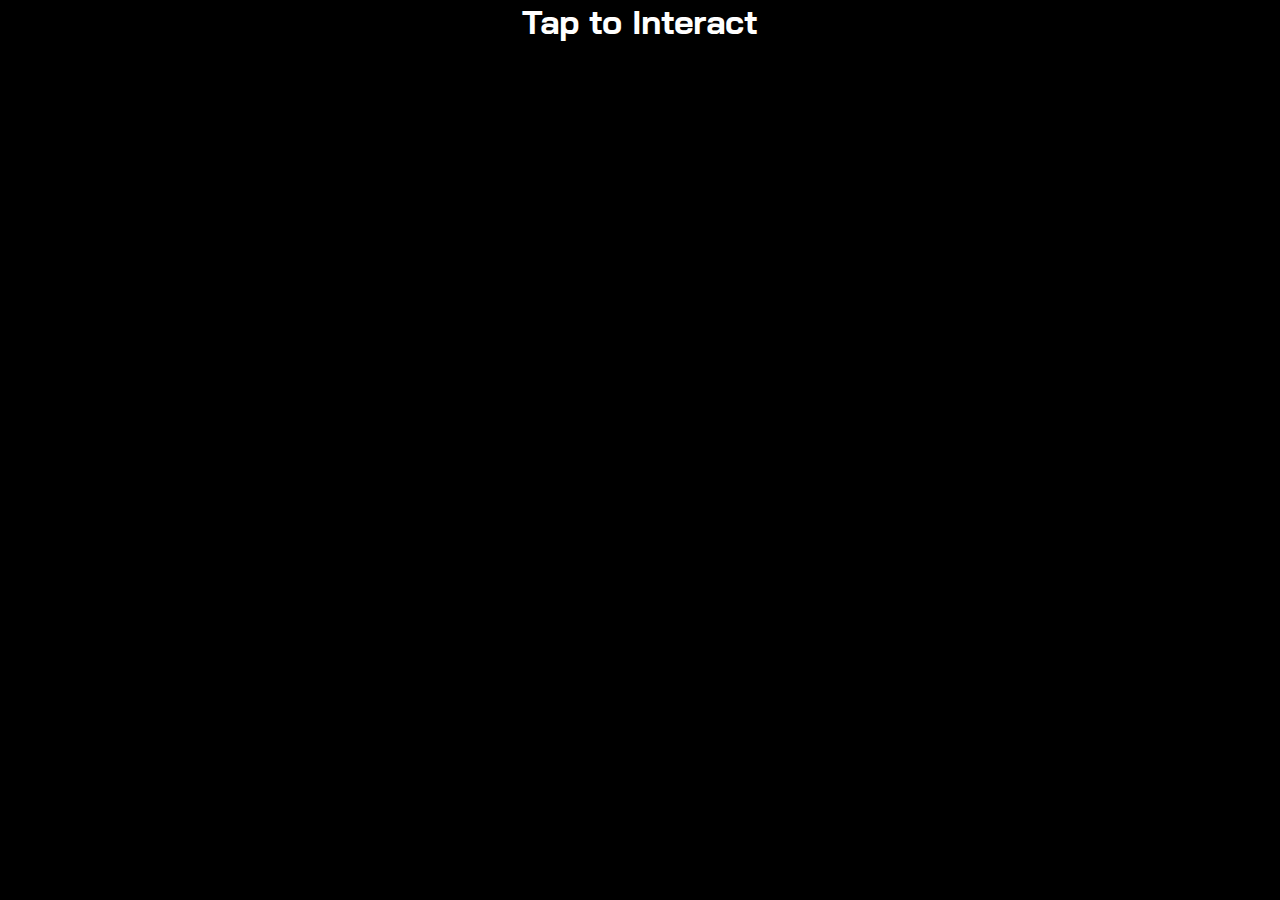
<file: iframe1.html>
<!DOCTYPE html>
<html lang="en">
<head>
    <meta charset="UTF-8">
    <meta name="viewport" content="width=device-width, initial-scale=1.0">
    <title>Blog Website Prototype</title>
    <link rel="icon" href="/assets/img/J-icon.ico" type="image/x-icon"/>
    <link rel="preconnect" href="https://fonts.googleapis.com">
    <link rel="preconnect" href="https://fonts.gstatic.com" crossorigin>
    <link href="https://fonts.googleapis.com/css2?family=Bebas+Neue&display=swap" rel="stylesheet">
    <style>
        @import url('https://fonts.googleapis.com/css2?family=Bai+Jamjuree:ital,wght@0,200;0,300;0,400;0,500;0,600;0,700;1,200;1,300;1,400;1,500;1,600;1,700&display=swap');
        /* Ensure the body and html cover the full height */
        html, body {
            margin: 0;
            padding: 0;
            width: 100%;
            height: 100%;
            background-color: black; /* Keep the background color */
            display: flex;
            flex-direction: column; /* Stack elements vertically */
            align-items: center; /* Center align horizontally */
            justify-content: center; /* Center align vertically */
        }

        /* Style for the title */
        .title {
            font-family: "Bai Jamjuree", sans-serif;
            font-weight: 800;
            color: white; /* Change text color to white */
            font-size: 34px; /* Adjust font size */
            margin-bottom: 20px; /* Space below the title */
            text-align: center; /* Center text */
        }

        /* Style for the iframe */
        iframe {
            border: 1px solid rgba(0, 0, 0, 0.1);
            width: 100%;   /* Full width */
            height: 100%;  /* Full height */
            display: block; /* Remove extra space below the iframe */
        }

        /* Make sure iframe has a minimum height for better visibility */
        @media (max-height: 500px) {
            iframe {
                height: 500px; /* Set a minimum height for small viewports */
            }
        }
    </style>
</head>
<body>
    <div class="title">Tap to Interact</div> <!-- Title above the iframe -->
    <iframe style="border: 1px solid rgba(0, 0, 0, 0.1);" width="800" height="450" src="https://embed.figma.com/proto/JYf0QqhoQwJmqGW880l5jl/Jithu-Website-Prototype?page-id=0%3A1&node-id=1-2&node-type=canvas&viewport=154%2C103%2C0.06&scaling=scale-down&content-scaling=fixed&starting-point-node-id=1%3A2&embed-host=share" allowfullscreen></iframe>
</body>
</html>
</file>
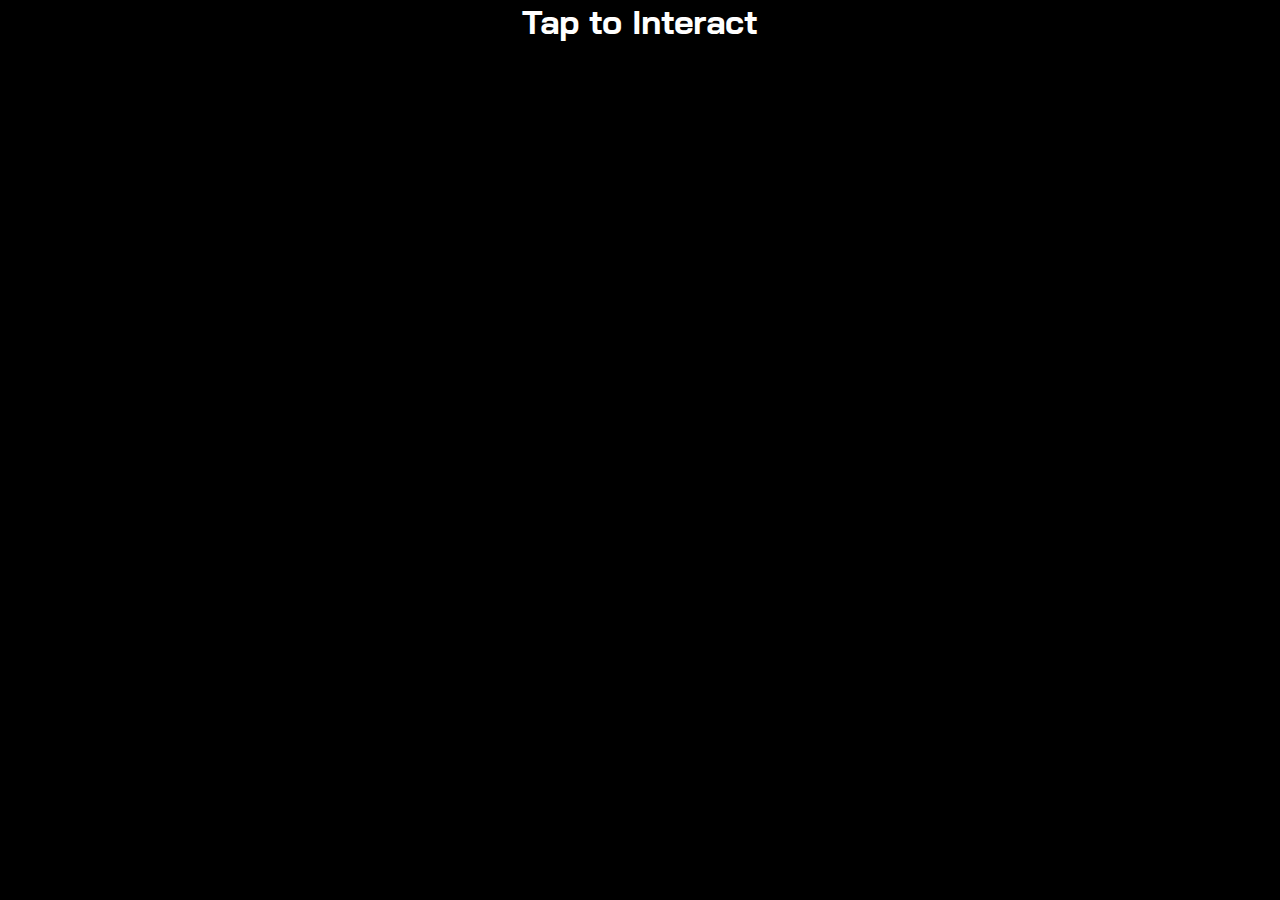
<file: iframe2.html>
<!DOCTYPE html>
<html lang="en">
<head>
    <meta charset="UTF-8">
    <meta name="viewport" content="width=device-width, initial-scale=1.0">
    <title>Shoe Store Prototype</title>
    <link rel="icon" href="/assets/img/J-icon.ico" type="image/x-icon"/>
    <link rel="preconnect" href="https://fonts.googleapis.com">
    <link rel="preconnect" href="https://fonts.gstatic.com" crossorigin>
    <link href="https://fonts.googleapis.com/css2?family=Bebas+Neue&display=swap" rel="stylesheet">
    <style>
        @import url('https://fonts.googleapis.com/css2?family=Bai+Jamjuree:ital,wght@0,200;0,300;0,400;0,500;0,600;0,700;1,200;1,300;1,400;1,500;1,600;1,700&display=swap');
        /* Ensure the body and html cover the full height */
        html, body {
            margin: 0;
            padding: 0;
            width: 100%;
            height: 100%;
            background-color: black; /* Keep the background color */
            display: flex;
            flex-direction: column; /* Stack elements vertically */
            align-items: center; /* Center align horizontally */
            justify-content: center; /* Center align vertically */
        }

        /* Style for the title */
        .title {
            font-family: "Bai Jamjuree", sans-serif;
            font-weight: 800;
            color: white; /* Change text color to white */
            font-size: 34px; /* Adjust font size */
            margin-bottom: 20px; /* Space below the title */
            text-align: center; /* Center text */
        }

        /* Style for the iframe */
        iframe {
            border: 1px solid rgba(0, 0, 0, 0.1);
            width: 100%;   /* Full width */
            height: 100%;  /* Full height */
            display: block; /* Remove extra space below the iframe */
        }

        /* Make sure iframe has a minimum height for better visibility */
        @media (max-height: 500px) {
            iframe {
                height: 500px; /* Set a minimum height for small viewports */
            }
        }
    </style>
</head>
<body>
    <div class="title">Tap to Interact</div> <!-- Title above the iframe -->
    <iframe 
        src="https://embed.figma.com/proto/XwSt6E4RmLxAsn2WRPmABY/YZ4U-New-Home?page-id=183%3A116&node-id=183-117&node-type=canvas&viewport=109%2C199%2C0.09&scaling=scale-down&content-scaling=fixed&starting-point-node-id=183%3A117&embed-host=share" 
        allowfullscreen>
    </iframe>
</body>
</html>
</file>
